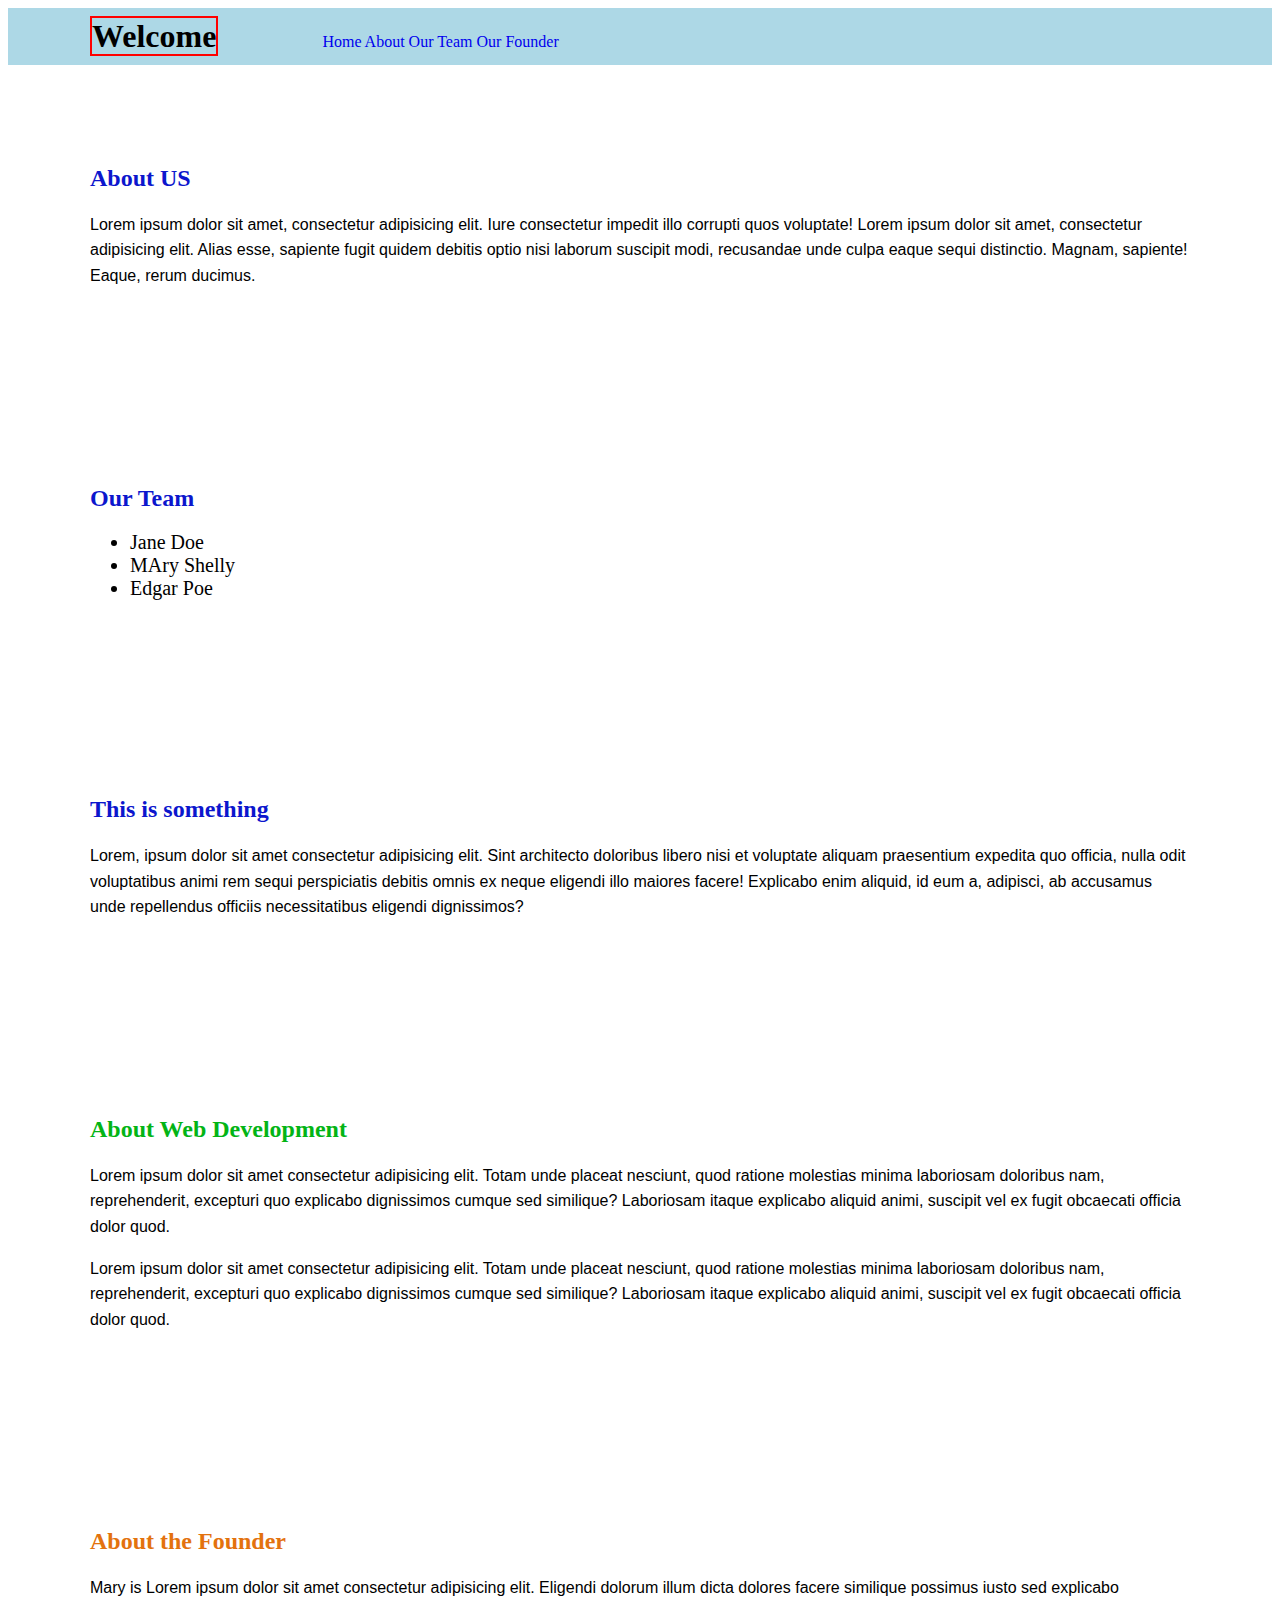
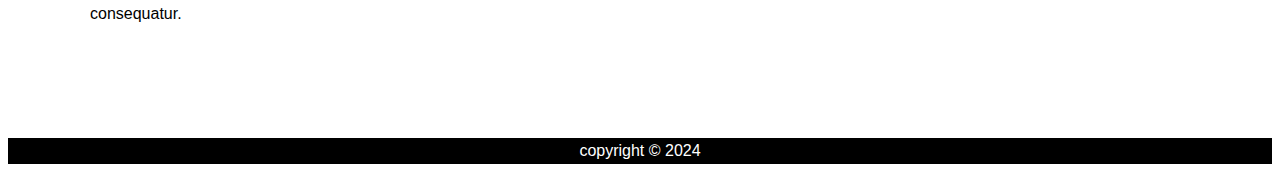
<file: semantic-html-13-jun-2024/index.html>
<!DOCTYPE html>
<html lang="en">
  <head>
    <meta charset="UTF-8" />
    <meta name="viewport" content="width=device-width, initial-scale=1.0" />
    <title>Semantic HTML</title>
    <link rel="stylesheet" href="style.css" />
  </head>

  <body>
    <header class="top">
      <div class="container">
        <h1>Welcome</h1>
        <nav>
          <a href="index.html" class="nav-link"> Home </a>
          <a href="#about" class="nav-link">About</a>
          <a href="#team" class="nav-link">Our Team</a>
          <a href="#founder" class="nav-link">Our Founder</a>
        </nav>
      </div>
      <!--
      <nav>
        <ul>
          <li>
            <a href="https://google.com">Home</a>
          </li>
          <li>
            <a href="#">About</a>
          </li>
          <li>
            <a href="#">Our Team</a>
          </li>
        </ul>
      </nav>
    --></header>

    <section id="about">
      <div class="container">
        <h2>About US</h2>
        <p class="red">
          Lorem ipsum dolor sit amet, consectetur adipisicing elit. Iure
          consectetur impedit illo corrupti quos voluptate! Lorem ipsum dolor
          sit amet, consectetur adipisicing elit. Alias esse, sapiente fugit
          quidem debitis optio nisi laborum suscipit modi, recusandae unde culpa
          eaque sequi distinctio. Magnam, sapiente! Eaque, rerum ducimus.
        </p>
      </div>
    </section>

    <section id="team">
      <div class="container">
        <h2>Our Team</h2>
        <ul>
          <li>Jane Doe</li>
          <li>MAry Shelly</li>
          <li>Edgar Poe</li>
        </ul>
      </div>
    </section>

    <section>
      <div class="container">
        <h2>This is something</h2>
        <p>
          Lorem, ipsum dolor sit amet consectetur adipisicing elit. Sint
          architecto doloribus libero nisi et voluptate aliquam praesentium
          expedita quo officia, nulla odit voluptatibus animi rem sequi
          perspiciatis debitis omnis ex neque eligendi illo maiores facere!
          Explicabo enim aliquid, id eum a, adipisci, ab accusamus unde
          repellendus officiis necessitatibus eligendi dignissimos?
        </p>
      </div>
    </section>

    <article>
      <div class="container">
        <h2>About Web Development</h2>
        <p class="green">
          Lorem ipsum dolor sit amet consectetur adipisicing elit. Totam unde
          placeat nesciunt, quod ratione molestias minima laboriosam doloribus
          nam, reprehenderit, excepturi quo explicabo dignissimos cumque sed
          similique? Laboriosam itaque explicabo aliquid animi, suscipit vel ex
          fugit obcaecati officia dolor quod.
        </p>

        <p class="red">
          Lorem ipsum dolor sit amet consectetur adipisicing elit. Totam unde
          placeat nesciunt, quod ratione molestias minima laboriosam doloribus
          nam, reprehenderit, excepturi quo explicabo dignissimos cumque sed
          similique? Laboriosam itaque explicabo aliquid animi, suscipit vel ex
          fugit obcaecati officia dolor quod.
        </p>
      </div>
    </article>

    <aside id="founder">
      <div class="container">
        <h2>About the Founder</h2>
        <p class="green">
          Mary is Lorem ipsum dolor sit amet consectetur adipisicing elit.
          Eligendi dolorum illum dicta dolores facere similique possimus iusto
          sed explicabo consequatur.
        </p>
      </div>
    </aside>

    <footer>
      <p class="copy">copyright &copy; 2024</p>
    </footer>
  </body>
</html>

<!-- 
- person portfolio page. Use images and css to make it intersting and visually appealing:

- Give it a title
- Create a header
  - h1 (Your initials)
  - navigation with links to the dfferent parts of the page

  Create the following sections with pertinent content (use lists and other elements anywhere in the website):
    - about me 
    - skills
    - Goals & Aspirations
   
  Write  short article about what you do in your free time

  Create an appropriate footer

-->
</file>
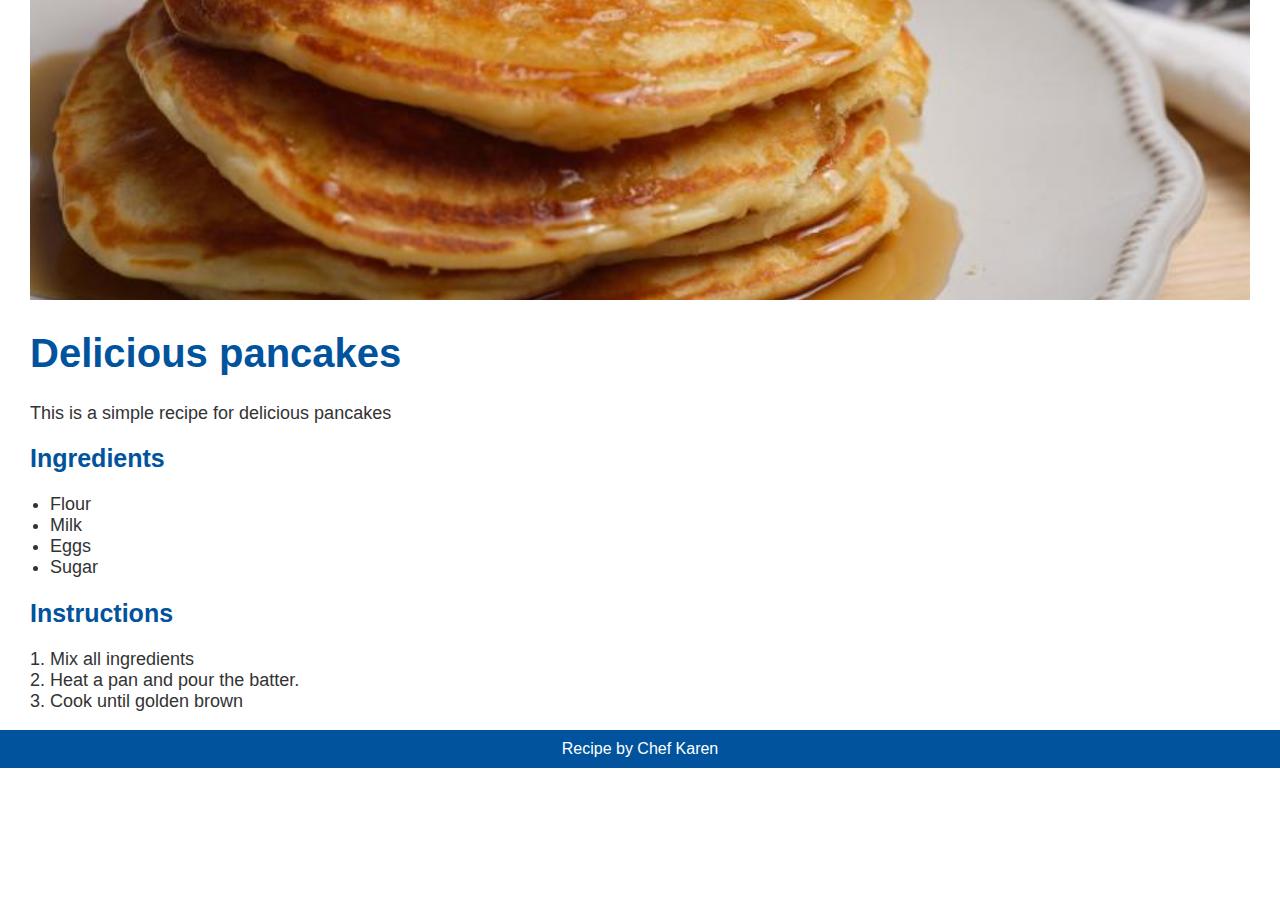
<file: lesson1/exercise/index.html>
<!DOCTYPE html>
<html lang="en">
  <head>
    <meta charset="UTF-8" />
    <meta name="viewport" content="width=device-width, initial-scale=1.0" />
    <title>Recipe Page</title>
    <link rel="stylesheet" href="style.css" />
  </head>
  <body>
    <main>
      <img src="pancakes.jpeg" alt="Delicious pancakes covered in butter" />
      <h1>Delicious pancakes</h1>
      <p>This is a simple recipe for delicious pancakes</p>

      <h2>Ingredients</h2>
      <ul>
        <li>Flour</li>
        <li>Milk</li>
        <li>Eggs</li>
        <li>Sugar</li>
      </ul>

      <h2>Instructions</h2>
      <ol>
        <li>Mix all ingredients</li>
        <li>Heat a pan and pour the batter.</li>
        <li>Cook until golden brown</li>
      </ol>
    </main>

    <footer>Recipe by Chef Karen</footer>
  </body>
</html>



<!-- Home Work
1. Create a folder that we will work in for all the lessons
2. Create a folder for each weekly lesson
3. create an index.html and a style.css. Link the stylesheet to the html document
4. Apply what you have learned by creating your own recipe
5. use the class selector anywhere in the project.
6. explain object-fit for images in css
-->
</file>
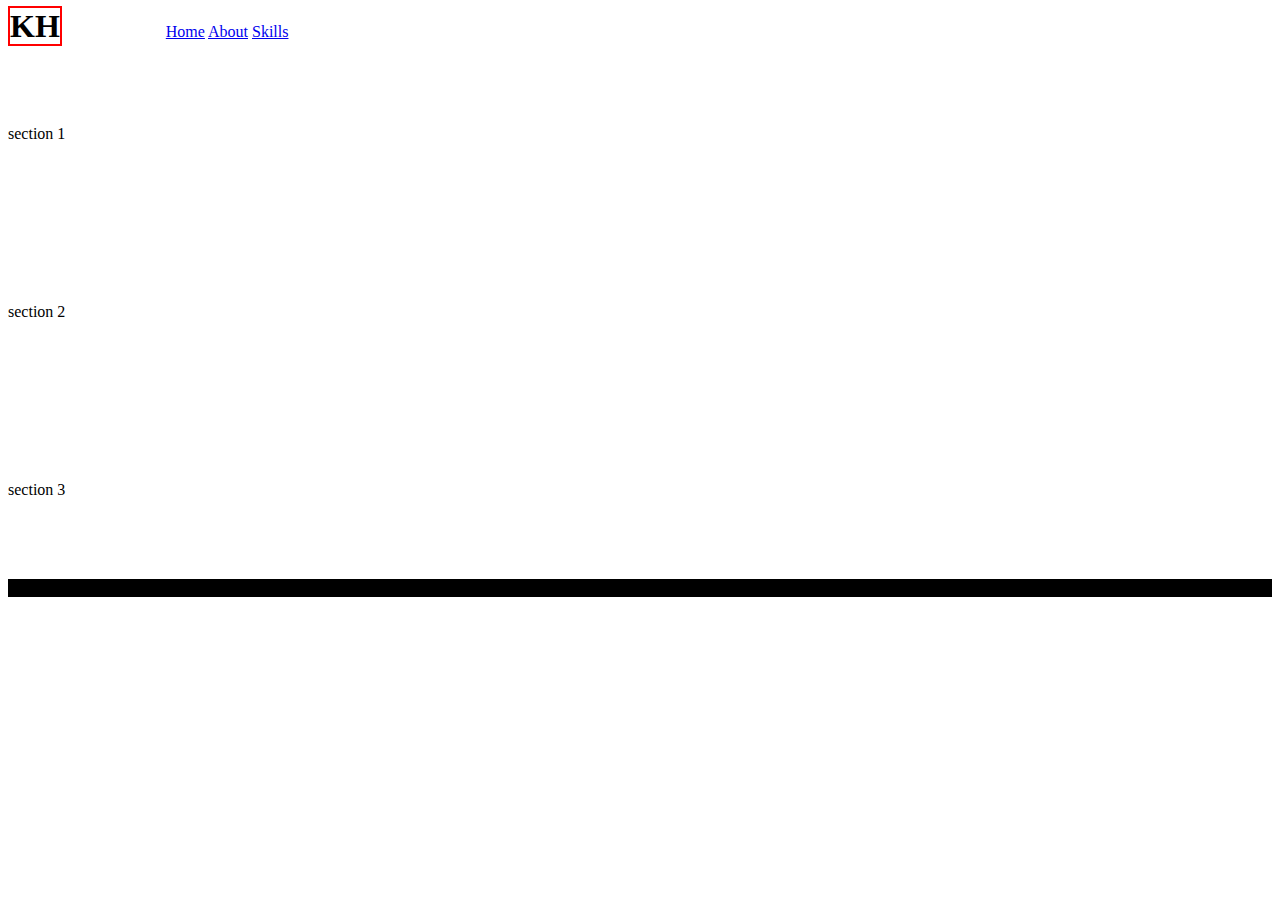
<file: semantic-html-13-jun-2024/test.html>
<!DOCTYPE html>
<html lang="en">
  <head>
    <meta charset="UTF-8" />
    <meta name="viewport" content="width=device-width, initial-scale=1.0" />
    <title>Karen's Portfolio</title>
    <link rel="stylesheet" href="style.css" />
  </head>
  <body>
    <header>
      <h1>KH</h1>
      <nav>
        <a href="#">Home</a>
        <a href="#">About</a>
        <a href="#">Skills</a>
      </nav>
    </header>

    <main>
      <section>section 1</section>
      <section>section 2</section>
      <section>section 3</section>
    </main>

    <footer>footer here</footer>
  </body>
</html>
</file>
<file: semantic-html-13-jun-2024/style.css>
/*
header {
  background: #f2fef2;
}
*/

.container {
  max-width: 1100px;
  width: 100%;
  margin: 0 auto;
}

.top {
  background: lightblue;
  padding-top: 10px;
  padding-bottom: 10px;
}

h1 {
  border: 2px solid red;
  display: inline;
  margin-right: 100px;
}

nav {
  /* border: 2px solid green; */
  display: inline;
}

.nav-link {
  text-decoration: none;
}

p {
  /* background: blue; */
  font-family: Arial, Helvetica, sans-serif;
  line-height: 1.6;
  font-size: 16px;
}

/* .red {
  background: red;
} */

/* .green {
  background: green;
} */

ul li {
  font-size: 20px;
}

/* heading tags(h2) inside of a section */
section h2 {
  color: #0c16cd;
}

article h2 {
  color: #03b415;
}

aside h2 {
  color: #e3720e;
}

h2 {
  color: red;
}

footer {
  background: black;
}

.copy {
  text-align: center;
  color: white;
}

section,
aside,
article {
  padding-top: 80px;
  padding-bottom: 80px;
}
</file>
<file: lesson1/exercise/style.css>
body {
  font-family: Arial, Helvetica, sans-serif;
  color: #333333;
  margin: 0;
  padding: 0;
}

main {
  padding-left: 30px;
  padding-right: 30px;
}

h1 {
  font-size: 40px;
  color: #00539c;
}

h2 {
  font-size: 25px;
  color: #00539c;
}

p {
  font-size: 18px;
}

ul,
ol {
  font-size: 18px;
  padding-left: 20px;
}

img {
  max-width: 100%;
  width: 100%;
  height: 300px;
  object-fit: cover;
  object-position: center;
}

footer {
  background-color: #00539c;
  color: #ffffff;
  text-align: center;
  padding-top: 10px;
  padding-bottom: 10px;
}
</file>
